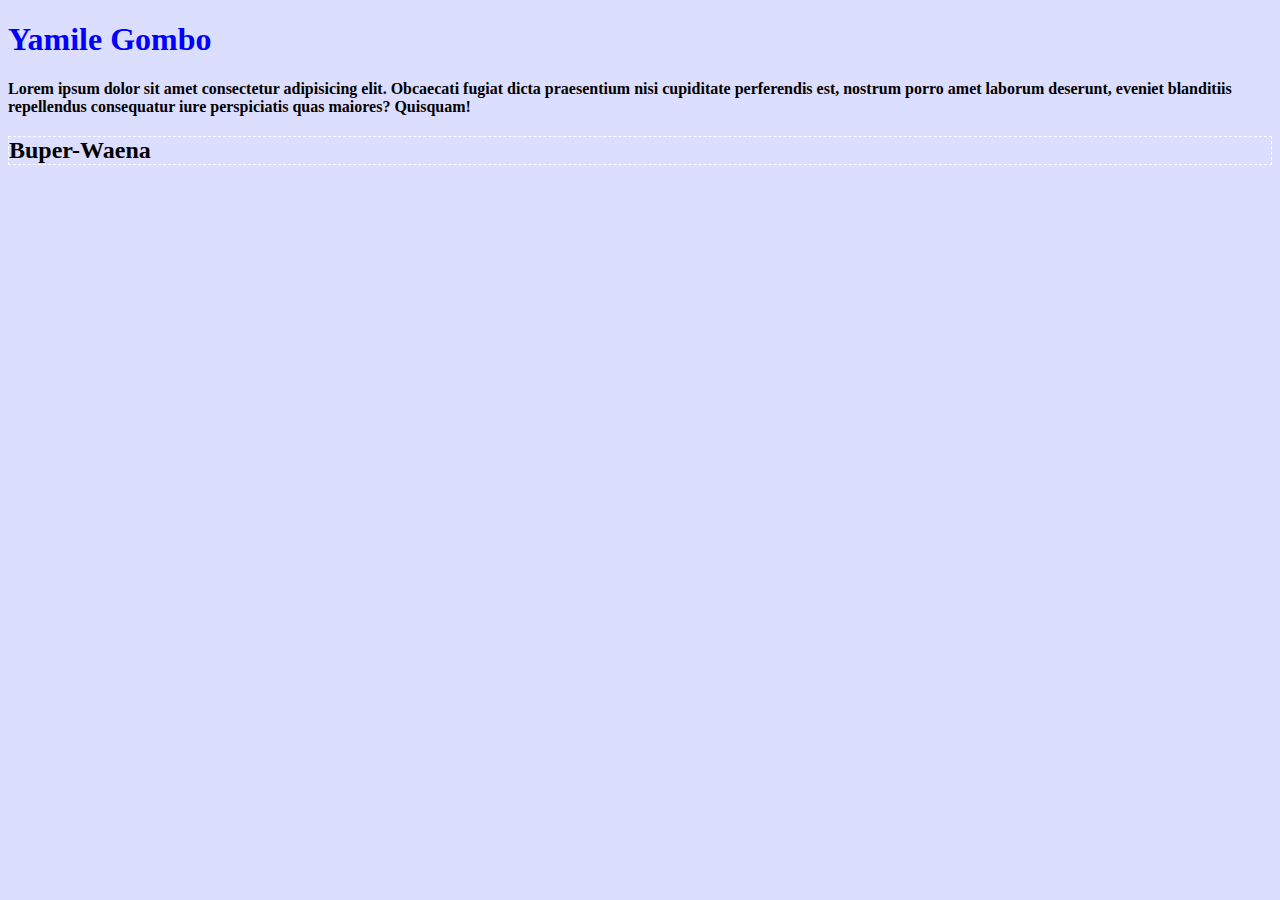
<file: sacose-javaScript-2024/css/index.html>
<!DOCTYPE html>
<html lang="en">
<head>
    <meta charset="UTF-8">
    <meta name="viewport" content="width=device-width, initial-scale=1.0">
    <title>javaScript-Sacode</title>
    <link rel="stylesheet" href="style.css">
    <style>
           .ukuran {
            font-weight: bold;
           }
    </style>
</head>
<body>
    
<!--inline  -->
<h1 style="color: blue;">Yamile Gombo</h1>

<!--internal  -->
<p class="ukuran">Lorem ipsum dolor sit amet consectetur adipisicing elit. Obcaecati fugiat dicta praesentium nisi cupiditate perferendis est, nostrum porro amet laborum deserunt, eveniet blanditiis repellendus consequatur iure perspiciatis quas maiores? Quisquam!</p>

<!--eksternal  -->
     <h2 id="kotak">Buper-Waena</h2>


</body>
</html>
</file>
<file: sacose-javaScript-2024/css/style.css>
*{
    background-color: rgb(220, 222, 255);
}

#kotak{
    border: 1px dashed #ffffff;
}
</file>
